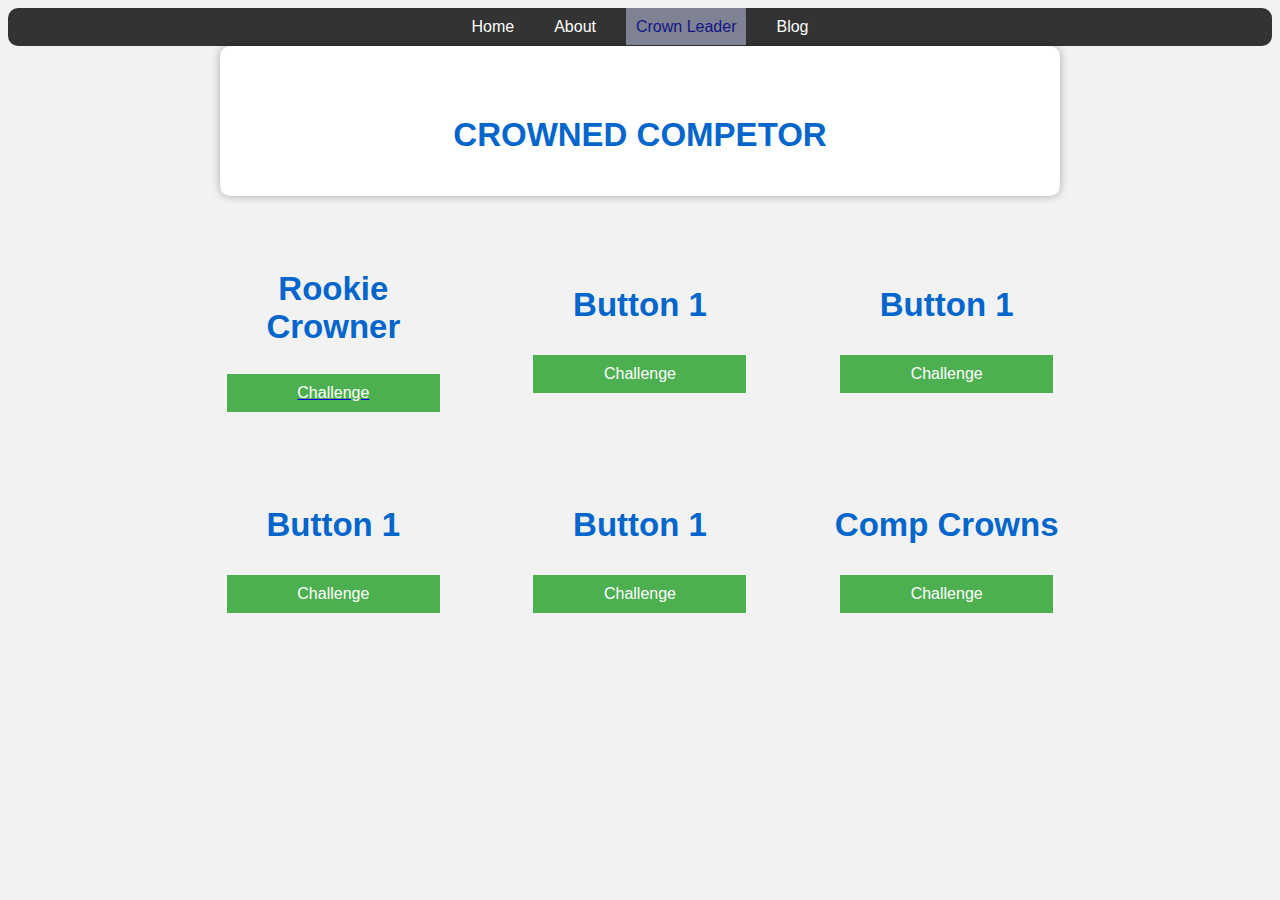
<file: index3.html>
<!DOCTYPE html>
<html>
<head>
	<title>My Website</title>
	<link rel="stylesheet" href="style.css">
</head>
<body>
	<nav>
		<ul>
			<li><a href="file:///C:/Users/Jacob/Desktop/w3/index.html#">Home</a></li>
			<li><a href="file:///C:/Users/Jacob/Desktop/w3/index2.html">About</a></li>
			<li><a class="active" href="file:///C:/Users/Jacob/Desktop/w3/index3.html">Crown Leader</a></li>
			<li><a href="file:///C:/Users/Jacob/Desktop/w3/index4.html">Blog</a></li>
		</ul>
	</nav>
	<div class="container">
		<h1>CROWNED COMPETOR</h1>
    </div>

        <div class="grid-container">
            <div class="grid-item item-1"><h2>Rookie Crowner</h2>
               <a href="file:///C:/Users/Jacob/Desktop/w3/indexc1.html"><button>Challenge</button></a></div>

            <div class="grid-item item-2"><h2>Button 1</h2>
               <button>Challenge</button></div>

            <div class="grid-item item-3"><h2>Button 1</h2>
                <button>Challenge</button></div>

            <div class="grid-item item-4"><h2>Button 1</h2>
                <button>Challenge</button></div>

            <div class="grid-item item-5"><h2>Button 1</h2>
                <button>Challenge</button></div>

            <div class="grid-item item-6"><h2>Comp Crowns</h2>
                <button>Challenge</button></div>
        </div>
</body>
</html>
</file>
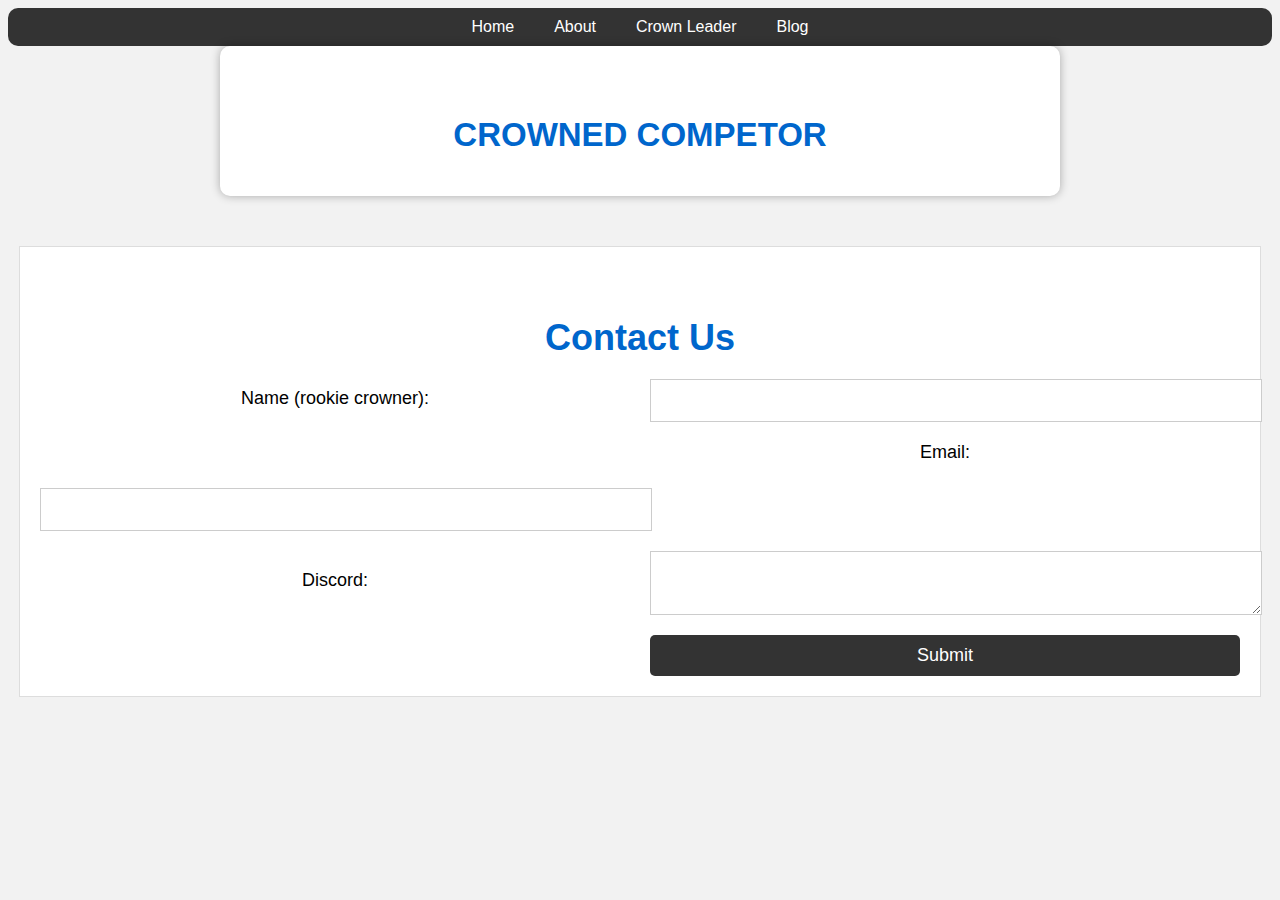
<file: indexc1.html>
<!DOCTYPE html>
<html>
<head>
	<title>My Website</title>
	<link rel="stylesheet" href="style.css">
</head>
<body>
	<nav>
		<ul>
			<li><a href="file:///C:/Users/Jacob/Desktop/w3/index.html#">Home</a></li>
			<li><a href="file:///C:/Users/Jacob/Desktop/w3/index2.html">About</a></li>
			<li><a href="file:///C:/Users/Jacob/Desktop/w3/index3.html">Crown Leader</a></li>
			<li><a href="file:///C:/Users/Jacob/Desktop/w3/index4.html">Blog</a></li>
		</ul>
	</nav>
	<div class="container">
		<h1>CROWNED COMPETOR</h1>
	</div>
    <div class="container3">
        <h1>Contact Us</h1>
        <form>
          <label for="name">Name (rookie crowner):</label>
          <input type="text" id="name" name="name"><br>
      
          <label for="email">Email:</label>
          <input type="email" id="email" name="email"><br>
      
          <label for="message">Discord:</label>
          <textarea id="message" name="message"></textarea><br>
      
          <input type="submit" value="Submit">
        </form>
      </div>
      
</body>
</html>
</file>
<file: style.css>
body {
	font-family: Impact, Haettenschweiler, 'Arial Narrow Bold', sans-serif;
	background-color: #f2f2f2;
    background-image: url(https://scontent-den4-1.xx.fbcdn.net/v/t39.30808-6/341672231_1850186348679816_7198492738562974016_n.jpg?_nc_cat=103&ccb=1-7&_nc_sid=730e14&_nc_ohc=PvIv4LQ9kjkAX_ac_kk&_nc_ht=scontent-den4-1.xx&oh=00_AfDzFZ_6moA2NowzvLC7UYxF3Bw7ADWvB1n5T0guJ1AaHQ&oe=643FA081);

}

h1 {
	color: #0066cc;
	font-size: 33px;
	margin-top: 50px;
	text-align: center;

}

p {
	color: #333;
	font-size: 18px;
	line-height: 1.5;
	margin: 20px;
	text-align: justify;
}

.container {
	max-width: 800px;
	margin: 0 auto;
	padding: 20px;
	background-color: #fff;
	box-shadow: 0 0 10px rgba(0,0,0,0.3);
	border-radius: 10px;
	background-size: cover;
	background-image: url(https://cdn.pixabay.com/photo/2017/01/30/21/01/kontroller-2022084_960_720.png);
}

nav {
	background-color: #333;
	color: #fff;
	display: flex;
	justify-content: center;
	border-radius: 10px;
	padding: 10px;
  }
  
  nav ul {
	list-style: none;
	margin: 0;
	padding: 0;
	display: flex;
  }
  
  nav li {
	margin: 0 10px;
  }
  
  nav a {
	color: #fff;
	text-decoration: none;
	padding: 10px;
  }
  
  nav a:hover {
	background-color: #554c80;
	color: #333;
	border-radius: 5px;
  }
  nav a.active {
	background-color: #7f8292;
	color: #131585;
	border-radius: 1px;
  }

  .container2 {
	height: 450px;
	max-width: 450px;
	margin: 0 auto;
	padding: 20px;
	background-color: #fff;
	box-shadow: 0 0 10px rgba(0,0,0,0.3);
	border-radius: 10px;
	background-size: cover;
	background-image: url(https://cdn.pixabay.com/photo/2015/10/05/22/37/blank-profile-picture-973460_1280.png);
}

h2 {
	color: #0066cc;
	font-size: 33px;
	margin-top: 50px;
	text-align: center;

}

.grid-container {
	max-width: 900px;
	display: grid;
	grid-template-columns: repeat(3, 1fr);
	grid-template-rows: repeat(2, 200px);
	grid-gap: 20px;
	padding: 20px;
	margin: auto;
}

.grid-item {
	padding: 20px;
	text-align: center;
	display: flex;
	flex-direction: column;
	justify-content: center;
	background-size: cover;
	background-position: center;
}

.item-1{
background-image: url(https://cdn.pixabay.com/photo/2015/10/05/22/37/blank-profile-picture-973460_1280.png);
}

.item-2{
	background-image: url(https://cdn.pixabay.com/photo/2015/10/05/22/37/blank-profile-picture-973460_1280.png);
}

.item-3{
	background-image: url(https://cdn.pixabay.com/photo/2015/10/05/22/37/blank-profile-picture-973460_1280.png);
}

.item-4{
	background-image: url(https://cdn.pixabay.com/photo/2015/10/05/22/37/blank-profile-picture-973460_1280.png);
}

.item-5{
	background-image: url(https://cdn.pixabay.com/photo/2015/10/05/22/37/blank-profile-picture-973460_1280.png);
}

.item-6{
	background-image: url(https://cdn.pixabay.com/photo/2015/10/05/22/37/blank-profile-picture-973460_1280.png);
}

button {
	display: block;
	margin: auto;
	padding: 10px 20px;
	border: none;
	background-color: #4CAF50;
	color: white;
	text-align: center;
	text-decoration: none;
	font-size: 16px;
	cursor: pointer;
	width: 213px;
  }
  
  button:hover {
	background-color: #3e8e41;
  }
  
  .container3 {
	max-width: 1200px;
	margin: 50px auto;
	padding: 20px;
	background-color: #fff;
	border: 1px solid #ddd;
	text-align: center;
  }
  
  .container3 h1 {
	font-size: 36px;
	margin-bottom: 20px;
  }
  
  .container3 form {
	display: grid;
	grid-template-columns: 1fr 1fr;
	gap: 20px;
	align-items: center;
  }
  
  .container3 label {
	display: block;
	font-size: 18px;
	margin-bottom: 5px;
  }
  
  .container3 input[type="text"],
  .container3 input[type="email"],
  .container3 textarea {
	width: 100%;
	padding: 10px;
	font-size: 18px;
	border: 1px solid #ccc;
  }
  
  .container3 input[type="submit"] {
	background-color: #333;
	color: #fff;
	padding: 10px 20px;
	border: none;
	border-radius: 5px;
	font-size: 18px;
	cursor: pointer;
  }
  
  .container3 input[type="submit"]:hover {
	background-color: #555;
  }
</file>
